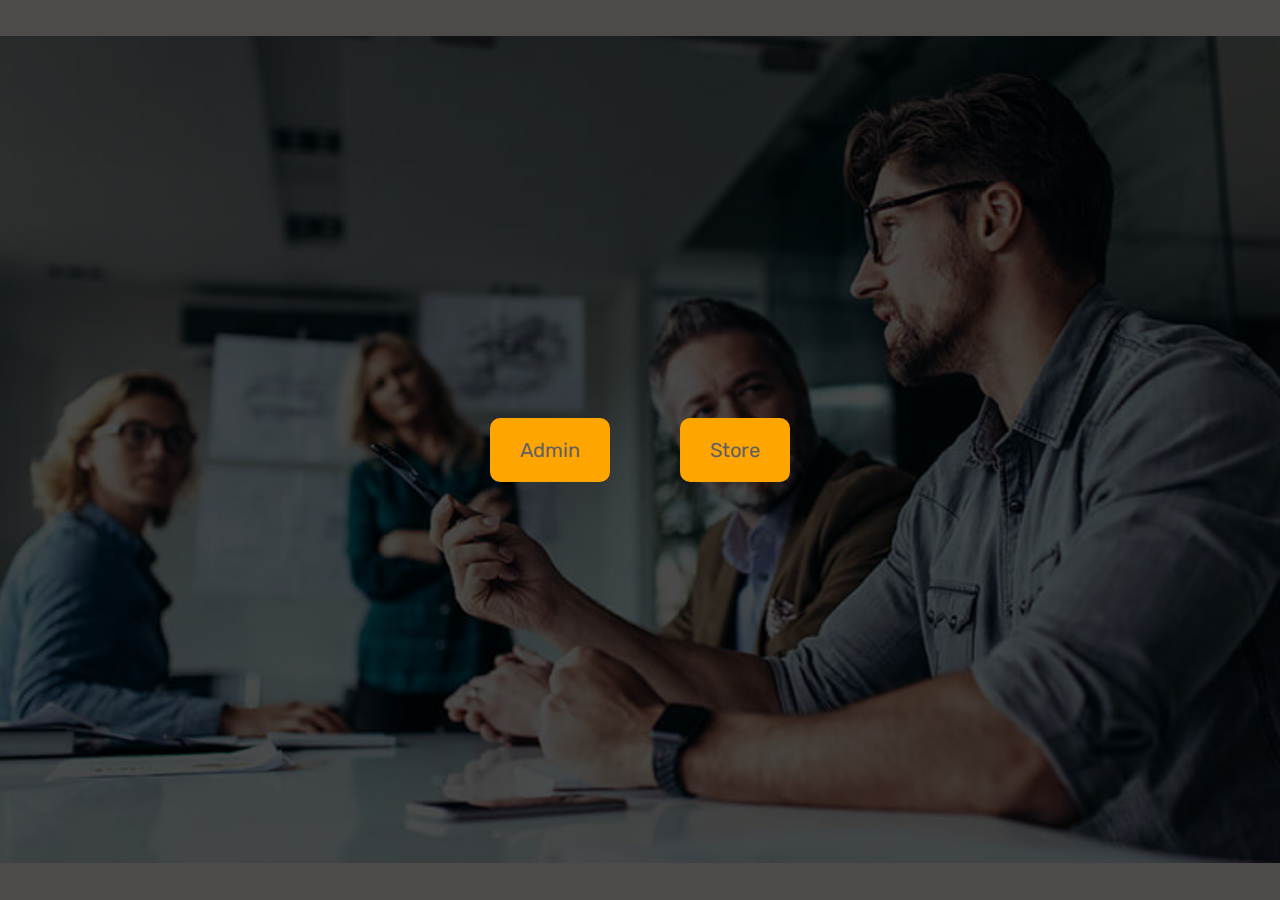
<file: index.html>
<!DOCTYPE html>
<html lang="en">
<head>
    <meta charset="UTF-8">
    <meta http-equiv="X-UA-Compatible" content="IE=edge">
    <meta name="viewport" content="width=device-width, initial-scale=1.0">
    <title>CapstoneProject-JS</title>

    <!-- Font Google -->
    <link rel="preconnect" href="https://fonts.googleapis.com">
    <link rel="preconnect" href="https://fonts.gstatic.com" crossorigin>
    <link href="https://fonts.googleapis.com/css2?family=Poppins:wght@300;400;500;700&family=Rubik:wght@300;400;500;600;700&display=swap" rel="stylesheet">

    <!-- Font Awesome -->
    <link rel="stylesheet" href="https://cdnjs.cloudflare.com/ajax/libs/font-awesome/6.3.0/css/all.min.css" integrity="sha512-SzlrxWUlpfuzQ+pcUCosxcglQRNAq/DZjVsC0lE40xsADsfeQoEypE+enwcOiGjk/bSuGGKHEyjSoQ1zVisanQ==" crossorigin="anonymous" referrerpolicy="no-referrer" />

    <!-- Boostrap -->
    <link rel="stylesheet" href="https://cdn.jsdelivr.net/npm/bootstrap@4.6.2/dist/css/bootstrap.min.css" integrity="sha384-xOolHFLEh07PJGoPkLv1IbcEPTNtaed2xpHsD9ESMhqIYd0nLMwNLD69Npy4HI+N" crossorigin="anonymous">

    <style>
        .background {
            background-image: url('./asset/img/pic1_2.jpg');
            background-position: center center;
            background-size: 100%;
            background-repeat: no-repeat;
            height: 100vh;
            position: relative;
            display:flex;
            justify-content: center;
            align-items: center;
            z-index: 4;
            gap: 0 70px;
        }
        .background::after {
            position: absolute;
            content: "";
            inset: 0;
            background-color: rgba(0, 0, 0, 0.7);
            z-index: 2;
        }
        a {
            text-decoration: none;
        }
        a:hover {
            text-decoration: none;
            color: white;
        }
        .button {
            z-index: 10;
            display:flex;
            flex-direction: column;
            justify-content: center;
            align-items: center;
            background-color: orange;
            padding: 20px 30px;
            border-radius: 10px;
            color: white;
        }
        .button i {
            text-decoration: none;
            font-size: 30px;
        }
        .button p {
            font-size: 20px;
            margin-bottom: 0;
        }
    </style>
    <!-- File Css -->
    <link rel="stylesheet" href="./asset/css/main.css">
</head>
<body>
    <div class="background">
        <a href="./admin/view/admin.html" class="button button-admin">
            <i class="fa-solid fa-users-gear"></i>
            <p>Admin</p>
        </a>

        <a href="./customer/view/store.html" class="button button-store">
            <i class="fa-solid fa-store"></i>
            <p>Store</p>
        </a>
    </div>
</body>
</html>
</file>
<file: asset/css/main.css>
* {
  margin: 0;
  padding: 0;
  box-sizing: border-box;
}

html, body {
  font-family: "Rubik", sans-serif;
  background-color: #fffcf7;
}

ul {
  padding: 0;
  margin: 0;
  list-style: none;
}

a, p {
  color: #616065;
  padding: 0;
  text-decoration: none;
  margin: 0;
}

button {
  padding: 0;
  margin: 0;
  outline: none;
  border: none;
}

h1, h2, h3, h4, h5 {
  margin: 0;
}

.slick-list {
  background-image: url(../../../asset/img/white-concrete-wall.jpg);
  background-position: bottom center;
  background-size: 100%;
  box-shadow: 2px 2px 80px rgba(0, 0, 0, 0.2);
  border-radius: 10px;
}

.slick-dotted {
  margin: 0;
  padding: 1rem 0;
  list-style-type: none;
}
.slick-dotted ul {
  display: flex;
  align-items: center;
  justify-content: center;
  margin-top: 30px;
}
.slick-dotted li {
  margin: 0 0.25rem;
}
.slick-dotted button {
  transition: all 0.3s;
  display: block;
  width: 1rem;
  height: 1rem;
  padding: 0;
  border: none;
  border-radius: 100%;
  background-color: rgb(182, 179, 179);
  text-indent: -9999px;
}
.slick-dotted li.slick-active button {
  background-color: #f2bd57;
  width: 2.5rem;
  height: 1rem;
  border-radius: 10px;
}

.btn_to-top {
  position: fixed;
  color: #fff;
  right: 25px;
  width: 50px;
  height: 50px;
  display: flex;
  align-items: center;
  justify-content: center;
  bottom: 30px;
  background-color: #f2bd57;
  border-radius: 7px;
  box-shadow: 0 0 10px rgba(245, 95, 141, 0.6);
  visibility: hidden;
  opacity: 0;
  z-index: 999999;
  transition: all 0.3s;
}
.btn_to-top:hover {
  text-decoration: none;
  color: #08090d;
}

.cd-top--is-visible {
  visibility: visible;
  opacity: 1;
}

.btn {
  padding: 15px 30px;
  border-radius: 30px;
  font-size: 14px;
  color: #08090d;
  font-family: "Poppins", sans-serif;
}
@media (max-width: 992px) {
  .btn {
    padding: 10px 20px;
  }
}
@media (max-width: 767px) {
  .btn {
    padding: 5px 10px;
    font-size: 12px;
  }
}
.btn-modal {
  border-radius: 30px;
  padding: 10px 20px;
}

.btn--primary {
  transition: all 0.4s;
  background-color: #f2bd57;
}
.btn--primary:hover {
  box-shadow: 0px 4px 15px rgba(242, 189, 87, 0.5);
}

.btn--outline {
  background-color: transparent;
  outline: 1px solid #08090d;
  transition: all 0.4s;
}
.btn--outline:hover {
  background-color: #f2bd57;
}

.btn--add {
  background-color: #f2bd57;
  padding: 10px 15px;
  font-size: 12px;
  position: absolute;
  transition: all 0.2s;
  right: 10px;
  bottom: 15px;
}
.btn--add:hover {
  box-shadow: 0px 4px 15px rgba(242, 189, 87, 0.5);
}

.btn--modal {
  padding: 5px 10px;
  border-radius: 2px;
}

.btn--quantity {
  padding: 3px 6px;
  background-color: white;
  border: 1px solid black;
  color: black;
  margin: 0 5px;
}

#tBodyCart {
  font-size: 12px;
}

.box_heading {
  font-size: 44px;
  font-weight: 500;
  line-height: 1.5;
}
@media (max-width: 1200px) {
  .box_heading {
    font-size: 32px;
  }
}
@media (max-width: 992px) {
  .box_heading {
    font-size: 32px;
  }
}
@media (max-width: 1200px) {
  .box_heading {
    font-size: 25px;
  }
}

.box_desc {
  font-family: "Poppins", sans-serif;
  line-height: 1.8;
}
@media (max-width: 1200px) {
  .box_desc {
    font-size: 15px;
  }
}
@media (max-width: 1200px) {
  .box_desc {
    font-size: 14px;
  }
}

header .header-inner {
  background-color: transparent;
  position: fixed;
  top: 0;
  left: 0;
  right: 0;
  width: 100%;
  height: 90px;
  z-index: 9999;
}
header .navbar-scroll {
  background-color: #ffffff;
  box-shadow: 0 5px 10px rgba(0, 0, 0, 0.04);
  position: fixed;
  top: 0;
  left: 0;
  right: 0;
  width: 100%;
  height: 100px;
  z-index: 9999;
  transition: all 0.5s;
}
header .navbar-scroll .navbar-brand {
  color: #000;
}
header .navbar-scroll .nav-item i {
  color: #000;
}
header img {
  width: 70px;
}
header .navbar {
  display: flex;
  align-items: center;
  justify-content: center;
  padding: 0;
}
@media (max-width: 992px) {
  header .navbar {
    justify-content: space-between;
  }
}
header .navbar .navbar-nav {
  margin-left: 70px;
}
@media (max-width: 1200px) {
  header .navbar .navbar-nav {
    margin-left: 25px;
  }
}
header .navbar .navbar-nav .nav-item {
  margin: 0 15px;
}
@media (max-width: 1200px) {
  header .navbar .navbar-nav .nav-item {
    margin: 0 10px;
  }
}
header .navbar .navbar-nav .nav-item .nav-link {
  transition: all 0.5s;
  color: #08090d;
}
header .navbar .navbar-nav .nav-item .nav-link:hover {
  color: #f2bd57;
}
@media (max-width: 992px) {
  header .navbar-collapse {
    order: 4;
    background-color: white;
    margin-top: 10px;
    border-radius: 10px;
    box-shadow: 0px 0px 10px rgba(0, 0, 0, 0.2);
  }
}
header .navbar-toggler {
  order: 3;
  background-color: #f2bd57;
  line-height: 1.5;
  padding: 4px;
}
header .header-icon {
  display: flex;
  align-items: center;
  justify-content: center;
  gap: 0 40px;
}
header .header-icon i, header .header-icon .header-cart, header .header-icon .header-admin {
  transition: all 0.3s;
}
header .header-icon i:hover, header .header-icon .header-cart:hover, header .header-icon .header-admin:hover {
  color: #f2bd57;
  cursor: pointer;
}
header .header-icon .header-cart {
  position: relative;
}
header .header-icon .header-cart #cart_quantity {
  position: absolute;
  width: 22px;
  top: -16px;
  right: -16px;
  background-color: white;
  border-radius: 50%;
  padding: 0px 6px;
  display: flex;
  align-items: center;
  justify-content: center;
  border: 1px solid #08090d;
  font-size: 14px;
}
header .header-icon .header-admin .admin-link {
  text-decoration: none;
  color: #08090d;
  transition: all 0.2s;
}
header .header-icon .header-admin .admin-link:hover {
  text-decoration: none;
  color: #f2bd57;
}
@media (max-width: 1200px) {
  header .header-icon {
    gap: 0 25px;
  }
}
@media (max-width: 992px) {
  header .header-icon {
    padding-left: 50px;
  }
}
@media (max-width: 767px) {
  header .header-icon {
    gap: 0 15px;
  }
}
@media (max-width: 767px) {
  header .header-icon .header-search {
    display: none;
  }
}
header .icon-search {
  background-color: #fff;
  border-radius: 25px;
  width: 36px;
  height: 36px;
  display: flex;
  align-items: center;
  border: 1px solid #393a3c;
  transition: all 0.4s;
  overflow: hidden;
  position: relative;
}
header .icon-search i:first-child {
  color: #000;
  font-size: 15px;
  margin-right: 10px;
  position: absolute;
  left: 10px;
}
header .icon-search #input-search {
  border: none;
  outline: none;
  font-family: var(--secondary-font);
  width: 100px;
  transform: translateX(-50px);
  background-color: transparent;
  margin-left: 20px;
}
header .icon-search:focus-within {
  width: 200px;
}
@media (max-width: 1200px) {
  header .icon-search:focus-within {
    width: 150px;
  }
}
header .icon-search:focus-within #input-search {
  transform: translateX(0px);
}
header #input-search ~ i {
  margin-left: auto;
  opacity: 0;
}
header #input-search:valid ~ i {
  opacity: 1;
}
header .table-image thead td, header .table-image thead th {
  border: 0;
  color: #666;
  font-size: 0.8rem;
}
header .table-image td, header .table-image th {
  vertical-align: middle;
  text-align: center;
}
header .table-image td.qty, header .table-image th.qty {
  max-width: 2rem;
}
header .price {
  margin-left: 1rem;
}
header .modal-footer {
  padding-top: 0rem;
}

footer {
  padding: 90px 0 80px;
}
@media (max-width: 1200px) {
  footer {
    padding: 60px 0;
  }
}
footer a {
  transition: all 0.3s;
  text-decoration: none;
}
footer a:hover {
  color: #f2bd57;
}
@media (max-width: 992px) {
  footer a {
    font-size: 14px;
  }
}
footer img {
  width: 120px;
}
footer .footer_left {
  display: flex;
  flex-direction: column;
  gap: 30px 0;
}
footer .footer_left ul {
  display: flex;
  align-items: center;
  gap: 0 10px;
}
footer .footer_left ul a {
  display: flex;
  align-items: center;
  justify-content: center;
  background-color: #f2bd57;
  border-radius: 8px;
  padding: 12px;
  text-decoration: none;
}
@media (max-width: 992px) {
  footer .footer_left ul a {
    font-size: 14px;
  }
}
footer .footer_left ul a i {
  display: flex;
  align-items: center;
  justify-content: center;
  color: #08090d;
}
@media (max-width: 992px) {
  footer .footer_left ul a i {
    font-size: 10px;
  }
}
footer .footer_left span {
  color: #616065;
}
footer .footer_center h5, footer .footer_right h5 {
  font-weight: 600;
  margin-bottom: 25px;
}
footer .footer_center li, footer .footer_right li {
  margin-bottom: 15px;
}
footer .footer_center a, footer .footer_right a {
  text-decoration: none;
}
footer .footer_right li {
  margin-bottom: 20px;
}
footer .footer_right a {
  display: flex;
  align-items: center;
  text-decoration: none;
}
footer .footer_right i {
  color: #f2bd57;
  padding: 12px;
  border-radius: 50%;
  border: 1px solid #f2bd57;
  font-size: 15px;
  margin-right: 10px;
}

.phoneCarousel {
  background-image: url("../../../asset/img/bg17.png");
  background-position: bottom center;
  background-size: 100%;
  background-repeat: no-repeat;
  position: relative;
  padding-top: 150px;
}
@media (max-width: 767px) {
  .phoneCarousel {
    padding-top: 50px;
  }
}
.phoneCarousel .pattern-img {
  position: absolute;
  opacity: 0.05;
  bottom: 0;
  left: 5%;
}
@media (max-width: 1200px) {
  .phoneCarousel .pattern-img {
    width: 20%;
  }
}
.phoneCarousel .carousel-img {
  width: 50%;
  filter: drop-shadow(20px 30px 60px rgba(0, 0, 0, 0.6));
  transform: translateX(70%);
}
@media (max-width: 1200px) {
  .phoneCarousel .carousel-img {
    transform: translateX(50%);
  }
}
.phoneCarousel .carousel_container {
  display: flex;
  align-items: center;
  justify-content: center;
}
.phoneCarousel .carousel_container .carousel_desc {
  color: #393a3c;
  font-size: 25px;
}
@media (max-width: 1200px) {
  .phoneCarousel .carousel_container .carousel_desc {
    font-size: 20px;
  }
}
@media (max-width: 1200px) {
  .phoneCarousel .carousel_container .carousel_desc {
    font-size: 16px;
  }
}
.phoneCarousel .carousel_container .carousel_heading {
  font-size: 55px;
}
@media (max-width: 1200px) {
  .phoneCarousel .carousel_container .carousel_heading {
    font-size: 44px;
  }
}
@media (max-width: 1200px) {
  .phoneCarousel .carousel_container .carousel_heading {
    font-size: 35px;
  }
}
.phoneCarousel .carousel_container .carousel_para {
  color: #616163;
  font-size: 16px;
  font-weight: 400;
  line-height: 1.8;
  font-family: "Poppins", sans-serif;
}
@media (max-width: 1200px) {
  .phoneCarousel .carousel_container .carousel_para {
    font-size: 15px;
  }
}
@media (max-width: 1200px) {
  .phoneCarousel .carousel_container .carousel_para {
    font-size: 14px;
  }
}

.phoneFeatures {
  padding-top: 100px;
}
@media (max-width: 767px) {
  .phoneFeatures {
    padding-top: 70px;
  }
}
.phoneFeatures .features_container {
  display: flex;
  align-items: center;
  justify-content: center;
}
.phoneFeatures .features_container .features_left {
  padding-right: 45px;
}
.phoneFeatures .features_container .features__right {
  display: flex;
  align-items: center;
  justify-content: center;
}
@media (max-width: 992px) {
  .phoneFeatures .features_container .features__right {
    padding-left: 50px;
  }
}
@media (max-width: 767px) {
  .phoneFeatures .features_container .features__right {
    padding-left: 10px;
    margin-top: 40px;
  }
}
.phoneFeatures .features_container .features__right h5 {
  font-size: 25px;
  margin-bottom: 10px;
}
@media (max-width: 1200px) {
  .phoneFeatures .features_container .features__right h5 {
    font-size: 20px;
  }
}
@media (max-width: 992px) {
  .phoneFeatures .features_container .features__right h5 {
    font-size: 16px;
  }
}
.phoneFeatures .features_container .features__right .features__item {
  display: flex;
  align-items: center;
  justify-content: center;
}
@media (max-width: 992px) {
  .phoneFeatures .features_container .features__right .features__item {
    justify-content: flex-start;
  }
}
.phoneFeatures .features_container .features__right .features__item:nth-child(odd) {
  margin-bottom: 65px;
}
@media (max-width: 992px) {
  .phoneFeatures .features_container .features__right .features__item:nth-child(odd) {
    margin-bottom: 25px;
  }
}
.phoneFeatures .features_container .features__right .features__item .features__item-text {
  margin-left: 20px;
}
@media (max-width: 1200px) {
  .phoneFeatures .features_container .features__right .features__item .features__item-text p {
    font-size: 13px;
  }
}
.phoneFeatures .features_container .features__right .features__item i {
  font-size: 25px;
  background-color: #fdf0dd;
  padding: 15px;
  border-radius: 50%;
  display: flex;
  align-items: center;
  justify-content: center;
}

.phoneProducts {
  padding-top: 100px;
}
@media (max-width: 767px) {
  .phoneProducts {
    padding-top: 60px;
  }
}
.phoneProducts .products__content .card {
  border-radius: 15px;
  box-shadow: 0px 0px 20px rgba(0, 0, 0, 0.08);
  position: relative;
  overflow: hidden;
  transition: all 0.5s;
}
.phoneProducts .products__content .card .card-overlay {
  transition: all 0.5s;
  position: absolute;
  color: white;
  inset: 0;
  background-color: rgba(0, 0, 0, 0.8);
  display: none;
}
.phoneProducts .products__content .card .card-overlay h1 {
  margin: 20px 0 8px;
  font-size: 25px;
}
.phoneProducts .products__content .card .card-overlay p {
  color: white;
  margin-bottom: 8px;
}
.phoneProducts .products__content .card:hover {
  transform: scale(1.1);
}
.phoneProducts .products__content .card:hover .card-overlay {
  display: block;
}
.phoneProducts .products__content #selectType {
  border-radius: 5px;
  padding: 5px 30px 5px 5px;
}

.phoneComments {
  padding-top: 150px;
}
@media (max-width: 1200px) {
  .phoneComments {
    padding-top: 100px;
  }
}
@media (max-width: 767px) {
  .phoneComments {
    padding-top: 60px;
  }
}
.phoneComments .comments_container {
  display: flex;
  align-items: center;
}
.phoneComments .comments_left {
  padding-right: 60px;
}
.phoneComments .comments_item {
  background-image: url(../../../asset/img/white-concrete-wall.jpg);
  background-position: bottom center;
  background-size: 100%;
}
.phoneComments .comments_item {
  border-radius: 20px;
  padding: 40px 50px 50px 100px;
  position: relative;
}
@media (max-width: 992px) {
  .phoneComments .comments_item {
    padding: 80px 20px 50px 40px;
  }
}
@media (max-width: 767px) {
  .phoneComments .comments_item {
    padding: 80px 30px 50px 20px;
  }
}
.phoneComments .comments_item i {
  position: absolute;
  top: 30px;
  left: 25px;
  font-size: 60px;
  color: #f2bd57;
  box-shadow: 2px 2px 10px rgba(242, 189, 87, 0.1);
}
@media (max-width: 992px) {
  .phoneComments .comments_item i {
    font-size: 44px;
  }
}
.phoneComments .comments_item .comments_para {
  font-family: "Poppins", sans-serif;
  line-height: 1.8;
}
@media (max-width: 992px) {
  .phoneComments .comments_item .comments_para {
    font-size: 14px;
  }
}
.phoneComments .comments_item .comments_person {
  display: flex;
  align-items: center;
  margin-top: 30px;
}
.phoneComments .comments_item .comments_person img {
  width: 80px;
  border-radius: 50%;
}
.phoneComments .comments_item .comments_person .comments_info {
  margin-left: 15px;
}
.phoneComments .comments_item .comments_person .comments_info h5 {
  font-size: 20px;
  font-weight: 400;
}
.phoneComments .comments_item .comments_person .comments_info span {
  font-size: 14px;
  color: #616065;
}

.phoneOffer {
  margin-top: 130px;
  padding: 100px 0;
  background-color: #fdf0dd;
}
@media (max-width: 992px) {
  .phoneOffer {
    padding: 50px 0;
    text-align: center;
  }
}
@media (max-width: 767px) {
  .phoneOffer {
    margin-top: 50px;
  }
}
.phoneOffer .offer_right {
  padding-left: 50px;
}
@media (max-width: 767px) {
  .phoneOffer .offer_right {
    padding-left: 0;
  }
}
.phoneOffer img {
  width: 500px;
}
@media (max-width: 1200px) {
  .phoneOffer img {
    width: 450px;
  }
}
@media (max-width: 992px) {
  .phoneOffer img {
    display: none;
  }
}
.phoneOffer input {
  border-radius: 30px;
  padding: 15px 30px;
  outline: none;
  border: none;
}
@media (max-width: 992px) {
  .phoneOffer input {
    margin: 0 auto;
  }
}/*# sourceMappingURL=main.css.map */
</file>
